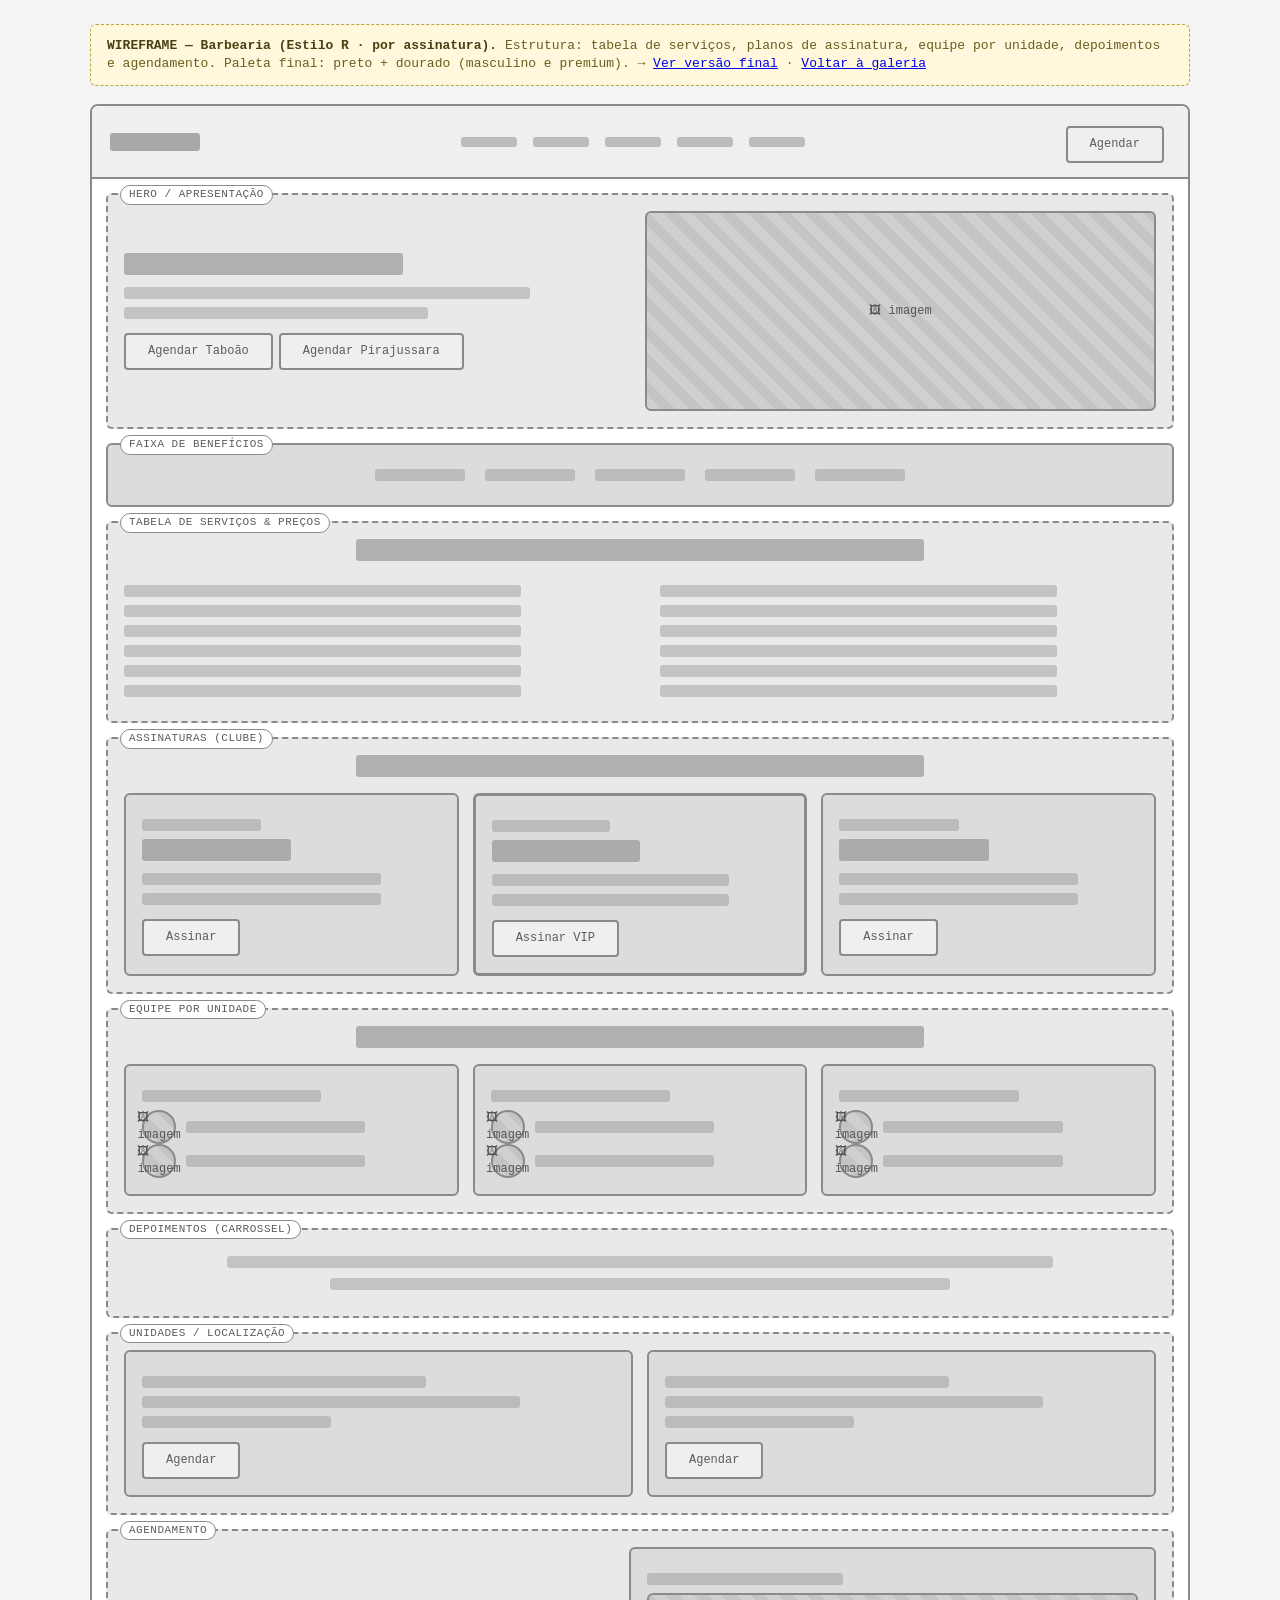
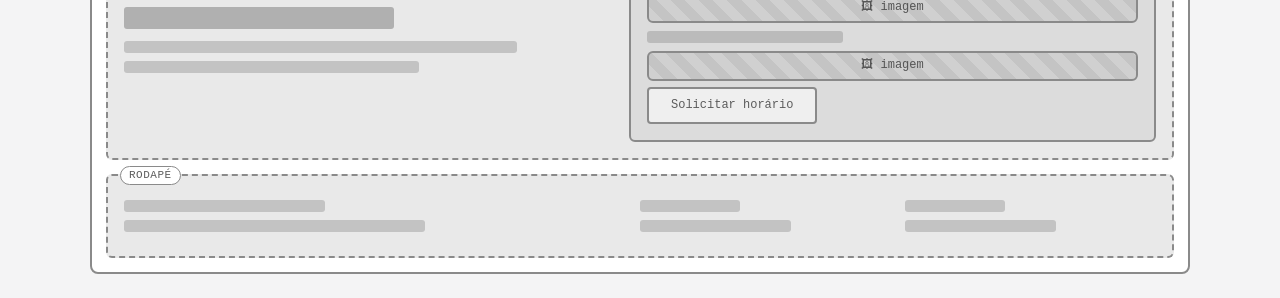
<file: templates/wireframe-barbearia.html>
<!DOCTYPE html><html lang="pt-BR"><head><meta charset="UTF-8"><meta name="viewport" content="width=device-width,initial-scale=1">
<title>Wireframe — Barbearia | Kria Web</title><link rel="stylesheet" href="wf.css"></head><body>
<div class="wf-note"><b>WIREFRAME — Barbearia (Estilo R · por assinatura).</b> Estrutura: tabela de serviços, planos de assinatura, equipe por unidade, depoimentos e agendamento. Paleta final: preto + dourado (masculino e premium). → <a href="site-barbearia.html">Ver versão final</a> · <a href="../index.html#galeria">Voltar à galeria</a></div>
<div class="wf-frame">
  <div class="wf-nav"><div class="wf-logo"></div><div class="links"><span></span><span></span><span></span><span></span><span></span></div><div class="wf-btn">Agendar</div></div>
  <div class="wf-block wf-row" style="align-items:center"><span class="wf-tag">Hero / Apresentação</span>
    <div style="flex:1"><div class="wf-title"></div><div class="wf-bar w80"></div><div class="wf-bar w60"></div><div class="wf-btn">Agendar Taboão</div><div class="wf-btn">Agendar Pirajussara</div></div>
    <div class="wf-img" style="flex:1;min-height:200px"></div>
  </div>
  <div class="wf-block wf-center wf-solid"><span class="wf-tag">Faixa de benefícios</span><div class="wf-row" style="justify-content:center;gap:20px"><div class="wf-bar w25" style="width:90px"></div><div class="wf-bar w25" style="width:90px"></div><div class="wf-bar w25" style="width:90px"></div><div class="wf-bar w25" style="width:90px"></div><div class="wf-bar w25" style="width:90px"></div></div></div>
  <div class="wf-block"><span class="wf-tag">Tabela de Serviços &amp; Preços</span><div class="wf-title" style="margin:0 auto 16px"></div>
    <div class="wf-row" style="gap:40px">
      <div style="flex:1"><div class="wf-bar w80"></div><div class="wf-bar w80"></div><div class="wf-bar w80"></div><div class="wf-bar w80"></div><div class="wf-bar w80"></div><div class="wf-bar w80"></div></div>
      <div style="flex:1"><div class="wf-bar w80"></div><div class="wf-bar w80"></div><div class="wf-bar w80"></div><div class="wf-bar w80"></div><div class="wf-bar w80"></div><div class="wf-bar w80"></div></div>
    </div>
  </div>
  <div class="wf-block"><span class="wf-tag">Assinaturas (Clube)</span><div class="wf-title" style="margin:0 auto 16px"></div>
    <div class="wf-grid3">
      <div class="wf-block wf-solid" style="margin:0"><div class="wf-bar w40"></div><div class="wf-title" style="width:50%"></div><div class="wf-bar w80"></div><div class="wf-bar w80"></div><div class="wf-btn">Assinar</div></div>
      <div class="wf-block wf-solid" style="margin:0;border-width:3px"><div class="wf-bar w40"></div><div class="wf-title" style="width:50%"></div><div class="wf-bar w80"></div><div class="wf-bar w80"></div><div class="wf-btn">Assinar VIP</div></div>
      <div class="wf-block wf-solid" style="margin:0"><div class="wf-bar w40"></div><div class="wf-title" style="width:50%"></div><div class="wf-bar w80"></div><div class="wf-bar w80"></div><div class="wf-btn">Assinar</div></div>
    </div>
  </div>
  <div class="wf-block"><span class="wf-tag">Equipe por Unidade</span><div class="wf-title" style="margin:0 auto 16px"></div>
    <div class="wf-grid3">
      <div class="wf-block wf-solid" style="margin:0"><div class="wf-bar w60"></div><div class="wf-row" style="gap:10px;align-items:center"><div class="wf-img" style="width:34px;height:34px;min-height:34px;border-radius:50%"></div><div class="wf-bar w60"></div></div><div class="wf-row" style="gap:10px;align-items:center"><div class="wf-img" style="width:34px;height:34px;min-height:34px;border-radius:50%"></div><div class="wf-bar w60"></div></div></div>
      <div class="wf-block wf-solid" style="margin:0"><div class="wf-bar w60"></div><div class="wf-row" style="gap:10px;align-items:center"><div class="wf-img" style="width:34px;height:34px;min-height:34px;border-radius:50%"></div><div class="wf-bar w60"></div></div><div class="wf-row" style="gap:10px;align-items:center"><div class="wf-img" style="width:34px;height:34px;min-height:34px;border-radius:50%"></div><div class="wf-bar w60"></div></div></div>
      <div class="wf-block wf-solid" style="margin:0"><div class="wf-bar w60"></div><div class="wf-row" style="gap:10px;align-items:center"><div class="wf-img" style="width:34px;height:34px;min-height:34px;border-radius:50%"></div><div class="wf-bar w60"></div></div><div class="wf-row" style="gap:10px;align-items:center"><div class="wf-img" style="width:34px;height:34px;min-height:34px;border-radius:50%"></div><div class="wf-bar w60"></div></div></div>
    </div>
  </div>
  <div class="wf-block wf-center"><span class="wf-tag">Depoimentos (carrossel)</span><div class="wf-bar w80" style="margin:10px auto"></div><div class="wf-bar w60" style="margin:10px auto"></div></div>
  <div class="wf-block wf-row"><span class="wf-tag">Unidades / Localização</span>
    <div class="wf-block wf-solid" style="flex:1;margin:0"><div class="wf-bar w60"></div><div class="wf-bar w80"></div><div class="wf-bar w40"></div><div class="wf-btn">Agendar</div></div>
    <div class="wf-block wf-solid" style="flex:1;margin:0"><div class="wf-bar w60"></div><div class="wf-bar w80"></div><div class="wf-bar w40"></div><div class="wf-btn">Agendar</div></div>
  </div>
  <div class="wf-block wf-row" style="align-items:center"><span class="wf-tag">Agendamento</span>
    <div style="flex:1"><div class="wf-title"></div><div class="wf-bar w80"></div><div class="wf-bar w60"></div></div>
    <div class="wf-block wf-solid" style="flex:1;margin:0"><div class="wf-bar w40"></div><div class="wf-img" style="min-height:30px"></div><div class="wf-bar w40"></div><div class="wf-img" style="min-height:30px"></div><div class="wf-btn">Solicitar horário</div></div>
  </div>
  <div class="wf-block wf-row"><span class="wf-tag">Rodapé</span><div style="flex:2"><div class="wf-bar w40"></div><div class="wf-bar w60"></div></div><div style="flex:1"><div class="wf-bar w40"></div><div class="wf-bar w60"></div></div><div style="flex:1"><div class="wf-bar w40"></div><div class="wf-bar w60"></div></div></div>
</div></body></html>
</file>
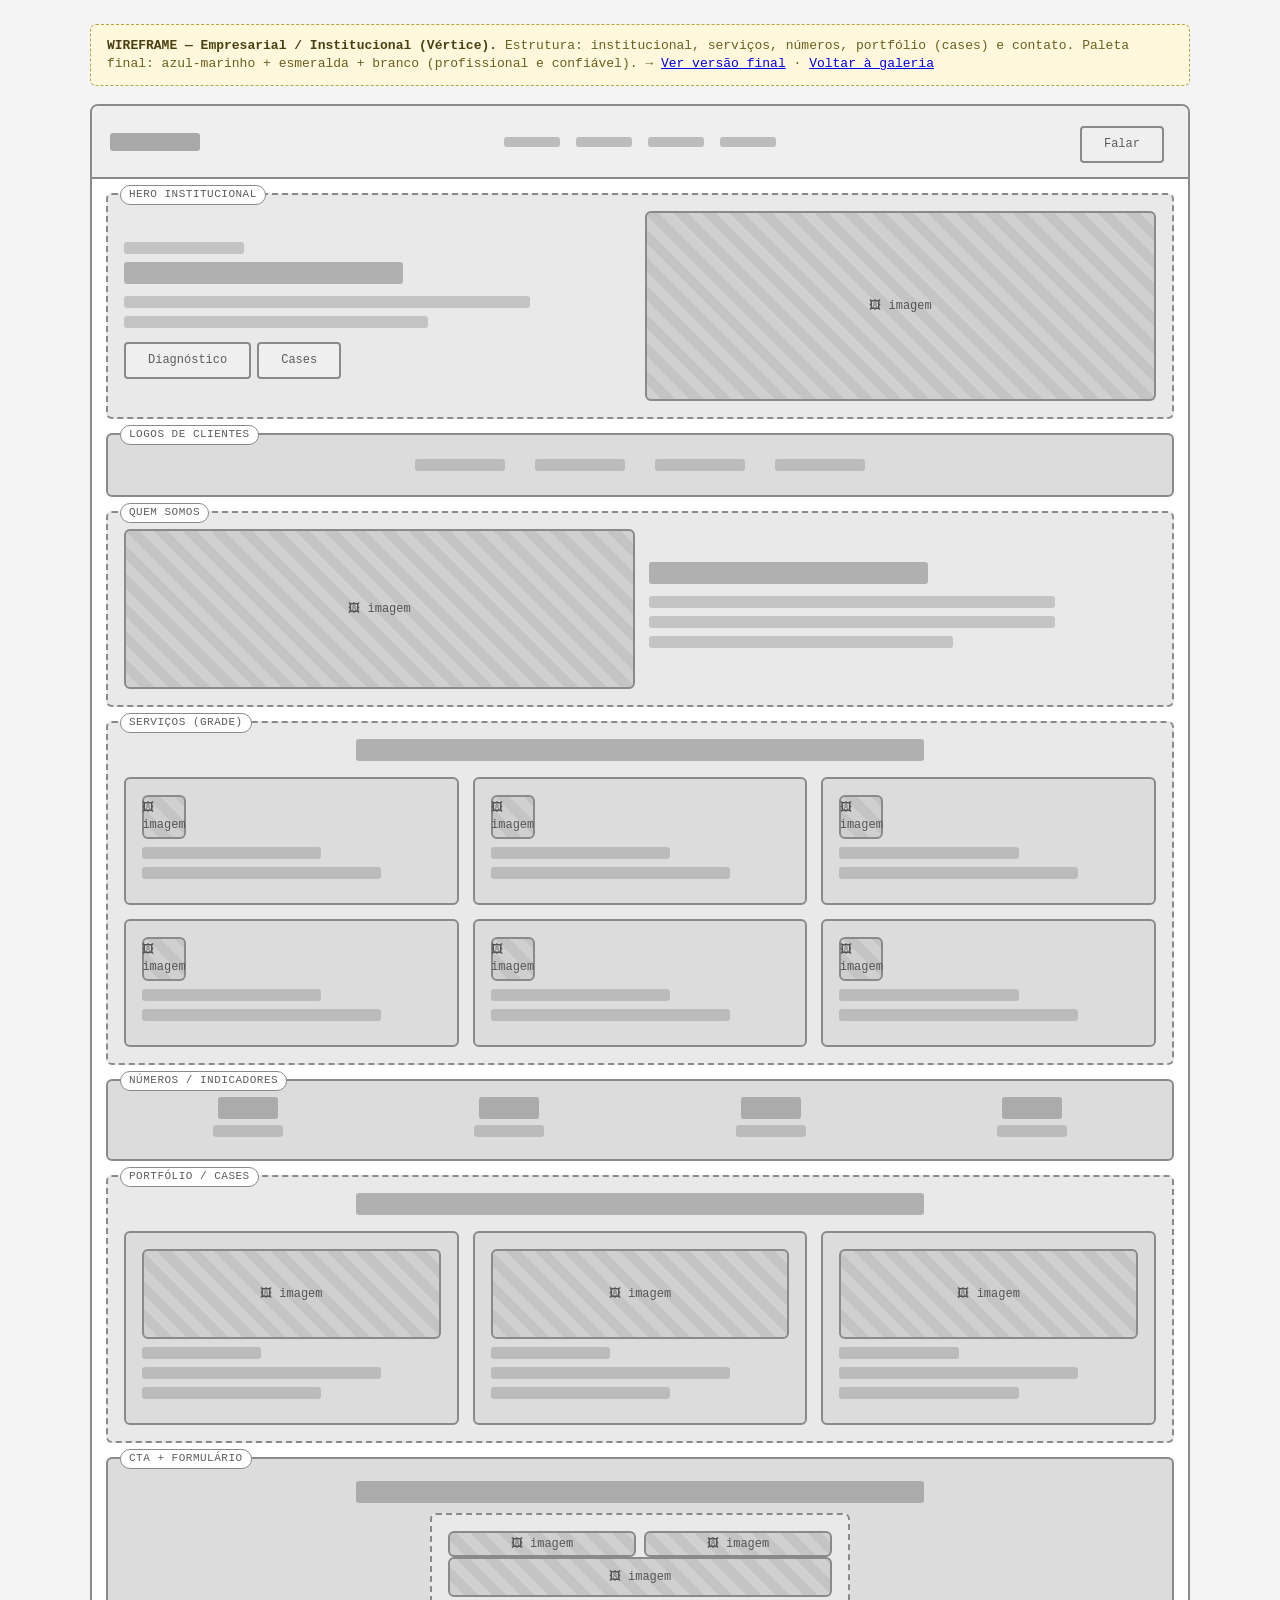
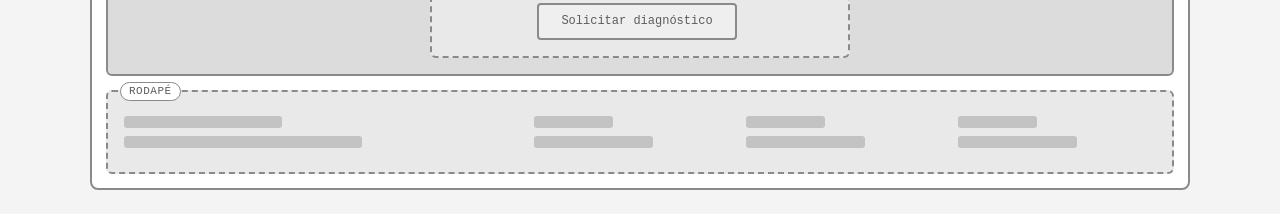
<file: templates/wireframe-empresa.html>
<!DOCTYPE html><html lang="pt-BR"><head><meta charset="UTF-8"><meta name="viewport" content="width=device-width,initial-scale=1">
<title>Wireframe — Empresarial | Kria Web</title><link rel="stylesheet" href="wf.css"></head><body>
<div class="wf-note"><b>WIREFRAME — Empresarial / Institucional (Vértice).</b> Estrutura: institucional, serviços, números, portfólio (cases) e contato. Paleta final: azul-marinho + esmeralda + branco (profissional e confiável). → <a href="site-empresa.html">Ver versão final</a> · <a href="../index.html#galeria">Voltar à galeria</a></div>
<div class="wf-frame">
  <div class="wf-nav"><div class="wf-logo"></div><div class="links"><span></span><span></span><span></span><span></span></div><div class="wf-btn">Falar</div></div>
  <div class="wf-block wf-row" style="align-items:center"><span class="wf-tag">Hero institucional</span>
    <div style="flex:1"><div class="wf-bar w25" style="width:120px"></div><div class="wf-title"></div><div class="wf-bar w80"></div><div class="wf-bar w60"></div><div class="wf-btn">Diagnóstico</div><div class="wf-btn">Cases</div></div>
    <div class="wf-img" style="flex:1;min-height:190px"></div>
  </div>
  <div class="wf-block wf-solid wf-center"><span class="wf-tag">Logos de clientes</span><div class="wf-row" style="justify-content:center;gap:30px"><div class="wf-bar w25" style="width:90px"></div><div class="wf-bar w25" style="width:90px"></div><div class="wf-bar w25" style="width:90px"></div><div class="wf-bar w25" style="width:90px"></div></div></div>
  <div class="wf-block wf-row" style="align-items:center"><span class="wf-tag">Quem somos</span>
    <div class="wf-img" style="flex:1;min-height:160px"></div>
    <div style="flex:1"><div class="wf-title"></div><div class="wf-bar w80"></div><div class="wf-bar w80"></div><div class="wf-bar w60"></div></div>
  </div>
  <div class="wf-block"><span class="wf-tag">Serviços (grade)</span><div class="wf-title" style="margin:0 auto 16px"></div>
    <div class="wf-grid3">
      <div class="wf-block wf-solid" style="margin:0"><div class="wf-img" style="width:44px;height:44px;min-height:44px"></div><div class="wf-bar w60"></div><div class="wf-bar w80"></div></div>
      <div class="wf-block wf-solid" style="margin:0"><div class="wf-img" style="width:44px;height:44px;min-height:44px"></div><div class="wf-bar w60"></div><div class="wf-bar w80"></div></div>
      <div class="wf-block wf-solid" style="margin:0"><div class="wf-img" style="width:44px;height:44px;min-height:44px"></div><div class="wf-bar w60"></div><div class="wf-bar w80"></div></div>
      <div class="wf-block wf-solid" style="margin:0"><div class="wf-img" style="width:44px;height:44px;min-height:44px"></div><div class="wf-bar w60"></div><div class="wf-bar w80"></div></div>
      <div class="wf-block wf-solid" style="margin:0"><div class="wf-img" style="width:44px;height:44px;min-height:44px"></div><div class="wf-bar w60"></div><div class="wf-bar w80"></div></div>
      <div class="wf-block wf-solid" style="margin:0"><div class="wf-img" style="width:44px;height:44px;min-height:44px"></div><div class="wf-bar w60"></div><div class="wf-bar w80"></div></div>
    </div>
  </div>
  <div class="wf-block wf-solid wf-center"><span class="wf-tag">Números / Indicadores</span><div class="wf-row" style="justify-content:space-around"><div><div class="wf-title" style="width:60px;margin:0 auto"></div><div class="wf-bar w60" style="width:70px;margin:6px auto"></div></div><div><div class="wf-title" style="width:60px;margin:0 auto"></div><div class="wf-bar w60" style="width:70px;margin:6px auto"></div></div><div><div class="wf-title" style="width:60px;margin:0 auto"></div><div class="wf-bar w60" style="width:70px;margin:6px auto"></div></div><div><div class="wf-title" style="width:60px;margin:0 auto"></div><div class="wf-bar w60" style="width:70px;margin:6px auto"></div></div></div></div>
  <div class="wf-block"><span class="wf-tag">Portfólio / Cases</span><div class="wf-title" style="margin:0 auto 16px"></div>
    <div class="wf-grid3">
      <div class="wf-block wf-solid" style="margin:0"><div class="wf-img" style="min-height:90px"></div><div class="wf-bar w40"></div><div class="wf-bar w80"></div><div class="wf-bar w60"></div></div>
      <div class="wf-block wf-solid" style="margin:0"><div class="wf-img" style="min-height:90px"></div><div class="wf-bar w40"></div><div class="wf-bar w80"></div><div class="wf-bar w60"></div></div>
      <div class="wf-block wf-solid" style="margin:0"><div class="wf-img" style="min-height:90px"></div><div class="wf-bar w40"></div><div class="wf-bar w80"></div><div class="wf-bar w60"></div></div>
    </div>
  </div>
  <div class="wf-block wf-center wf-solid"><span class="wf-tag">CTA + Formulário</span><div class="wf-title" style="margin:6px auto"></div><div class="wf-block" style="max-width:420px;margin:10px auto 0"><div class="wf-row" style="gap:8px"><div class="wf-img" style="flex:1;min-height:26px"></div><div class="wf-img" style="flex:1;min-height:26px"></div></div><div class="wf-img" style="min-height:40px"></div><div class="wf-btn">Solicitar diagnóstico</div></div></div>
  <div class="wf-block wf-row"><span class="wf-tag">Rodapé</span><div style="flex:2"><div class="wf-bar w40"></div><div class="wf-bar w60"></div></div><div style="flex:1"><div class="wf-bar w40"></div><div class="wf-bar w60"></div></div><div style="flex:1"><div class="wf-bar w40"></div><div class="wf-bar w60"></div></div><div style="flex:1"><div class="wf-bar w40"></div><div class="wf-bar w60"></div></div></div>
</div></body></html>
</file>
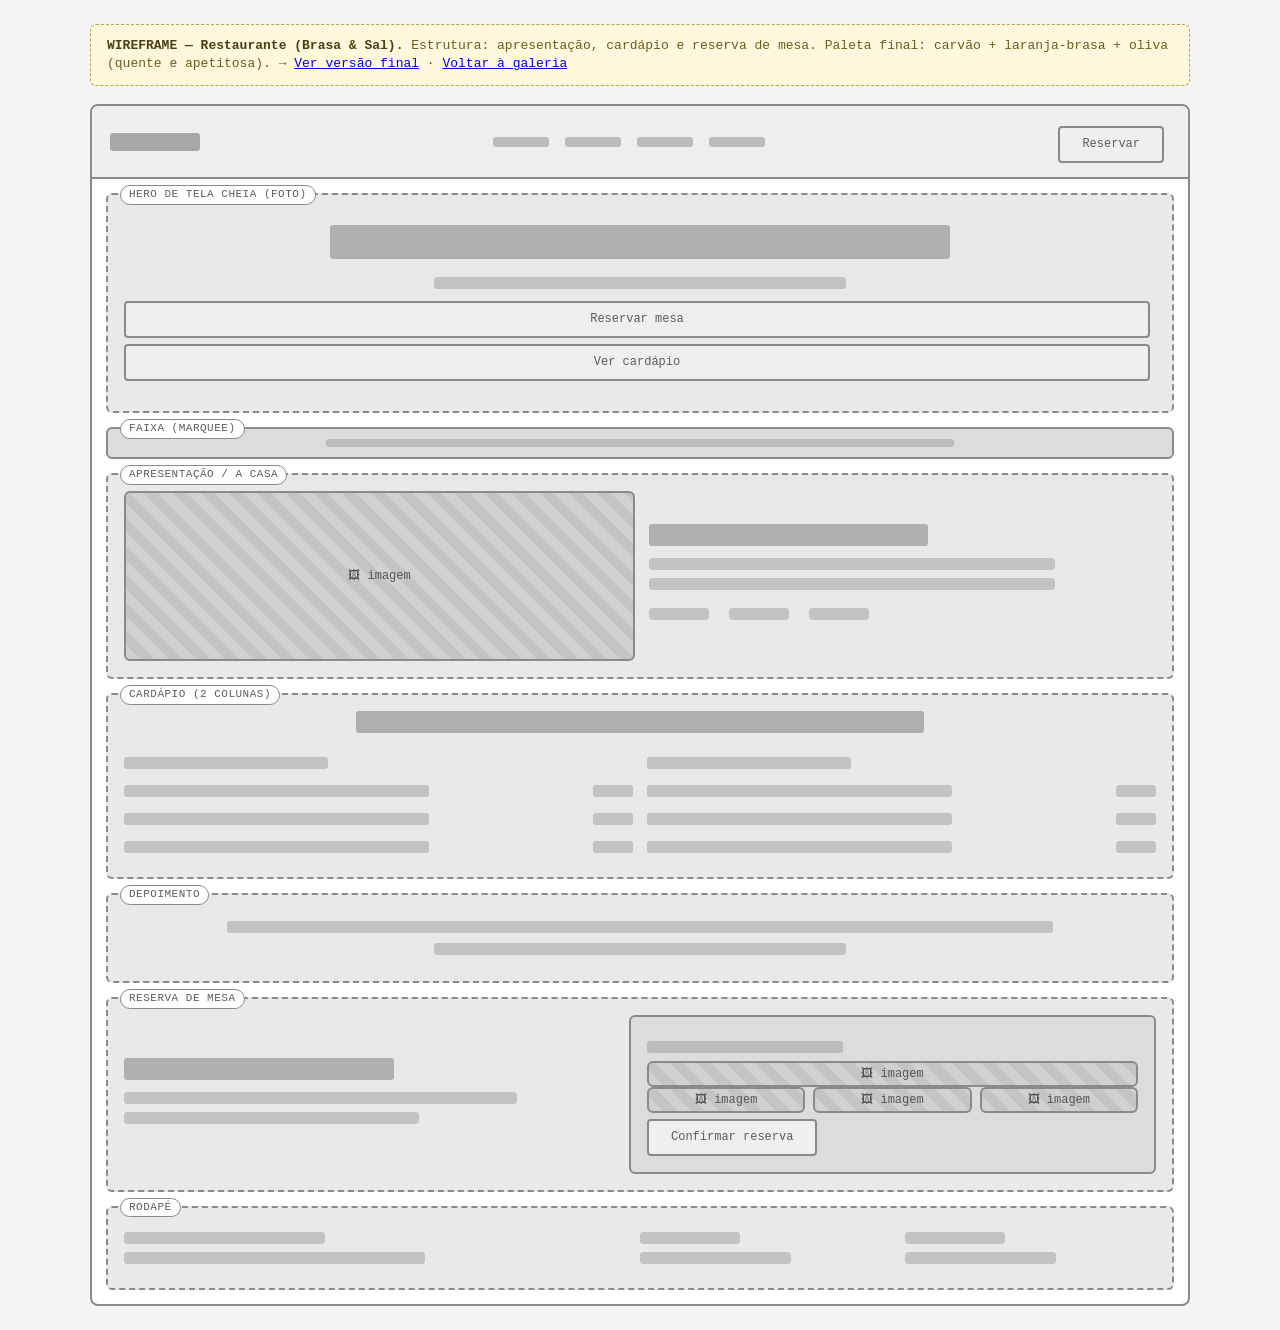
<file: templates/wireframe-restaurante.html>
<!DOCTYPE html><html lang="pt-BR"><head><meta charset="UTF-8"><meta name="viewport" content="width=device-width,initial-scale=1">
<title>Wireframe — Restaurante | Kria Web</title><link rel="stylesheet" href="wf.css"></head><body>
<div class="wf-note"><b>WIREFRAME — Restaurante (Brasa &amp; Sal).</b> Estrutura: apresentação, cardápio e reserva de mesa. Paleta final: carvão + laranja-brasa + oliva (quente e apetitosa). → <a href="site-restaurante.html">Ver versão final</a> · <a href="../index.html#galeria">Voltar à galeria</a></div>
<div class="wf-frame">
  <div class="wf-nav"><div class="wf-logo"></div><div class="links"><span></span><span></span><span></span><span></span></div><div class="wf-btn">Reservar</div></div>
  <div class="wf-block wf-center" style="min-height:220px;display:flex;flex-direction:column;justify-content:center"><span class="wf-tag">Hero de tela cheia (foto)</span><div class="wf-title" style="width:60%;height:34px;margin:0 auto 12px"></div><div class="wf-bar w40" style="margin:6px auto"></div><div class="wf-btn">Reservar mesa</div><div class="wf-btn">Ver cardápio</div></div>
  <div class="wf-block wf-solid wf-center" style="padding:8px"><span class="wf-tag">Faixa (marquee)</span><div class="wf-bar w60" style="margin:2px auto;height:8px"></div></div>
  <div class="wf-block wf-row" style="align-items:center"><span class="wf-tag">Apresentação / A casa</span>
    <div class="wf-img" style="flex:1;min-height:170px"></div>
    <div style="flex:1"><div class="wf-title"></div><div class="wf-bar w80"></div><div class="wf-bar w80"></div><div class="wf-row" style="gap:20px;margin-top:10px"><div class="wf-bar w25" style="width:60px"></div><div class="wf-bar w25" style="width:60px"></div><div class="wf-bar w25" style="width:60px"></div></div></div>
  </div>
  <div class="wf-block"><span class="wf-tag">Cardápio (2 colunas)</span><div class="wf-title" style="margin:0 auto 16px"></div>
    <div class="wf-grid2">
      <div><div class="wf-bar w40"></div><div class="wf-row" style="justify-content:space-between"><div class="wf-bar w60"></div><div class="wf-bar w25" style="width:40px"></div></div><div class="wf-row" style="justify-content:space-between"><div class="wf-bar w60"></div><div class="wf-bar w25" style="width:40px"></div></div><div class="wf-row" style="justify-content:space-between"><div class="wf-bar w60"></div><div class="wf-bar w25" style="width:40px"></div></div></div>
      <div><div class="wf-bar w40"></div><div class="wf-row" style="justify-content:space-between"><div class="wf-bar w60"></div><div class="wf-bar w25" style="width:40px"></div></div><div class="wf-row" style="justify-content:space-between"><div class="wf-bar w60"></div><div class="wf-bar w25" style="width:40px"></div></div><div class="wf-row" style="justify-content:space-between"><div class="wf-bar w60"></div><div class="wf-bar w25" style="width:40px"></div></div></div>
    </div>
  </div>
  <div class="wf-block wf-center"><span class="wf-tag">Depoimento</span><div class="wf-bar w80" style="margin:10px auto"></div><div class="wf-bar w40" style="margin:10px auto"></div></div>
  <div class="wf-block wf-row" style="align-items:center"><span class="wf-tag">Reserva de Mesa</span>
    <div style="flex:1"><div class="wf-title"></div><div class="wf-bar w80"></div><div class="wf-bar w60"></div></div>
    <div class="wf-block wf-solid" style="flex:1;margin:0"><div class="wf-bar w40"></div><div class="wf-img" style="min-height:26px"></div><div class="wf-row" style="gap:8px"><div class="wf-img" style="flex:1;min-height:26px"></div><div class="wf-img" style="flex:1;min-height:26px"></div><div class="wf-img" style="flex:1;min-height:26px"></div></div><div class="wf-btn">Confirmar reserva</div></div>
  </div>
  <div class="wf-block wf-row"><span class="wf-tag">Rodapé</span><div style="flex:2"><div class="wf-bar w40"></div><div class="wf-bar w60"></div></div><div style="flex:1"><div class="wf-bar w40"></div><div class="wf-bar w60"></div></div><div style="flex:1"><div class="wf-bar w40"></div><div class="wf-bar w60"></div></div></div>
</div></body></html>
</file>
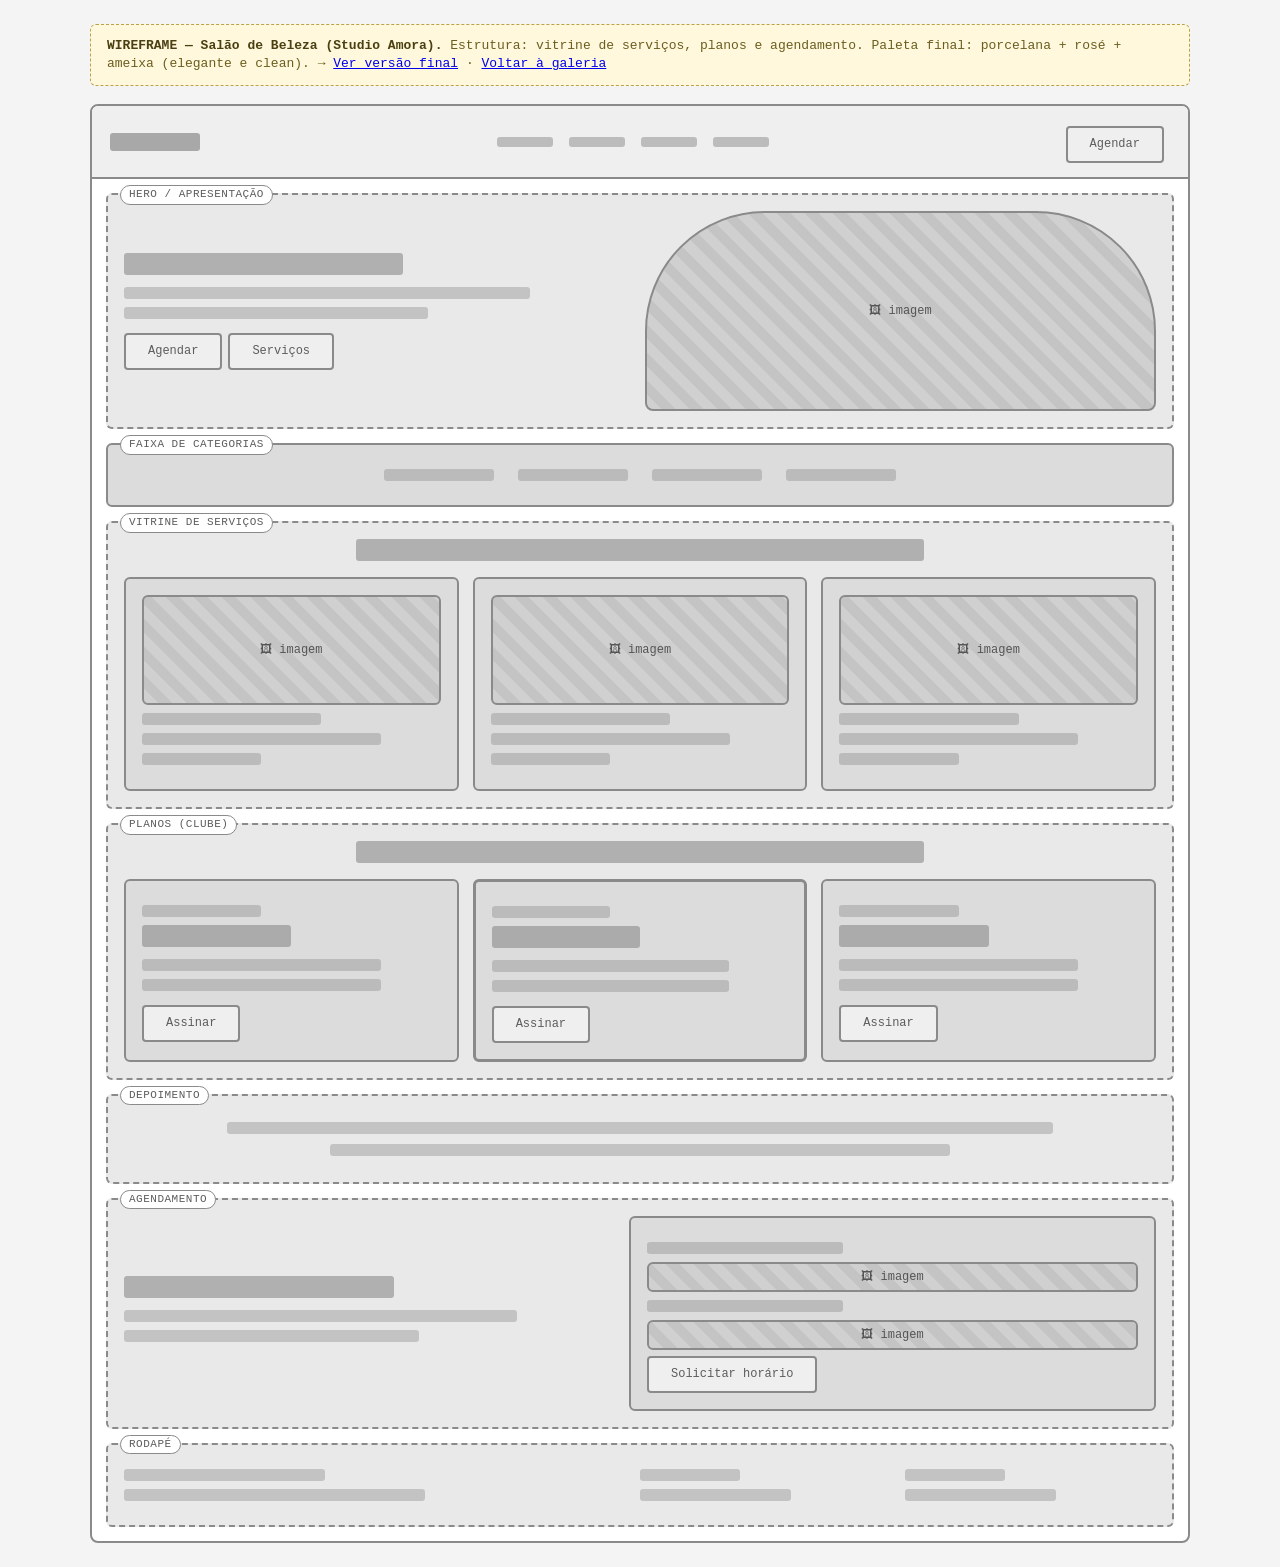
<file: templates/wireframe-salao.html>
<!DOCTYPE html><html lang="pt-BR"><head><meta charset="UTF-8"><meta name="viewport" content="width=device-width,initial-scale=1">
<title>Wireframe — Salão de Beleza | Kria Web</title><link rel="stylesheet" href="wf.css"></head><body>
<div class="wf-note"><b>WIREFRAME — Salão de Beleza (Studio Amora).</b> Estrutura: vitrine de serviços, planos e agendamento. Paleta final: porcelana + rosé + ameixa (elegante e clean). → <a href="site-salao.html">Ver versão final</a> · <a href="../index.html#galeria">Voltar à galeria</a></div>
<div class="wf-frame">
  <div class="wf-nav"><div class="wf-logo"></div><div class="links"><span></span><span></span><span></span><span></span></div><div class="wf-btn">Agendar</div></div>
  <div class="wf-block wf-row" style="align-items:center"><span class="wf-tag">Hero / Apresentação</span>
    <div style="flex:1"><div class="wf-title"></div><div class="wf-bar w80"></div><div class="wf-bar w60"></div><div class="wf-btn">Agendar</div><div class="wf-btn">Serviços</div></div>
    <div class="wf-img" style="flex:1;min-height:200px;border-radius:120px 120px 8px 8px"></div>
  </div>
  <div class="wf-block wf-center wf-solid"><span class="wf-tag">Faixa de categorias</span><div class="wf-row" style="justify-content:center;gap:24px"><div class="wf-bar w25" style="width:110px"></div><div class="wf-bar w25" style="width:110px"></div><div class="wf-bar w25" style="width:110px"></div><div class="wf-bar w25" style="width:110px"></div></div></div>
  <div class="wf-block"><span class="wf-tag">Vitrine de Serviços</span><div class="wf-title" style="margin:0 auto 16px"></div>
    <div class="wf-grid3">
      <div class="wf-block wf-solid" style="margin:0"><div class="wf-img" style="min-height:110px"></div><div class="wf-bar w60"></div><div class="wf-bar w80"></div><div class="wf-bar w40"></div></div>
      <div class="wf-block wf-solid" style="margin:0"><div class="wf-img" style="min-height:110px"></div><div class="wf-bar w60"></div><div class="wf-bar w80"></div><div class="wf-bar w40"></div></div>
      <div class="wf-block wf-solid" style="margin:0"><div class="wf-img" style="min-height:110px"></div><div class="wf-bar w60"></div><div class="wf-bar w80"></div><div class="wf-bar w40"></div></div>
    </div>
  </div>
  <div class="wf-block"><span class="wf-tag">Planos (Clube)</span><div class="wf-title" style="margin:0 auto 16px"></div>
    <div class="wf-grid3">
      <div class="wf-block wf-solid" style="margin:0"><div class="wf-bar w40"></div><div class="wf-title" style="width:50%"></div><div class="wf-bar w80"></div><div class="wf-bar w80"></div><div class="wf-btn">Assinar</div></div>
      <div class="wf-block wf-solid" style="margin:0;border-width:3px"><div class="wf-bar w40"></div><div class="wf-title" style="width:50%"></div><div class="wf-bar w80"></div><div class="wf-bar w80"></div><div class="wf-btn">Assinar</div></div>
      <div class="wf-block wf-solid" style="margin:0"><div class="wf-bar w40"></div><div class="wf-title" style="width:50%"></div><div class="wf-bar w80"></div><div class="wf-bar w80"></div><div class="wf-btn">Assinar</div></div>
    </div>
  </div>
  <div class="wf-block wf-center"><span class="wf-tag">Depoimento</span><div class="wf-bar w80" style="margin:10px auto"></div><div class="wf-bar w60" style="margin:10px auto"></div></div>
  <div class="wf-block wf-row" style="align-items:center"><span class="wf-tag">Agendamento</span>
    <div style="flex:1"><div class="wf-title"></div><div class="wf-bar w80"></div><div class="wf-bar w60"></div></div>
    <div class="wf-block wf-solid" style="flex:1;margin:0"><div class="wf-bar w40"></div><div class="wf-img" style="min-height:30px"></div><div class="wf-bar w40"></div><div class="wf-img" style="min-height:30px"></div><div class="wf-btn">Solicitar horário</div></div>
  </div>
  <div class="wf-block wf-row"><span class="wf-tag">Rodapé</span><div style="flex:2"><div class="wf-bar w40"></div><div class="wf-bar w60"></div></div><div style="flex:1"><div class="wf-bar w40"></div><div class="wf-bar w60"></div></div><div style="flex:1"><div class="wf-bar w40"></div><div class="wf-bar w60"></div></div></div>
</div></body></html>
</file>
<file: templates/wf.css>
/* ===== Kria Web — Estilo de WIREFRAME (baixa fidelidade) ===== */
:root{ --wf-line:#8a8a8a; --wf-fill:#e9e9e9; --wf-fill2:#dcdcdc; --wf-ink:#5c5c5c; --wf-bg:#f4f4f5; }
*{box-sizing:border-box;margin:0;padding:0}
body{font-family:'Courier New',monospace;background:var(--wf-bg);color:var(--wf-ink);line-height:1.4;padding:24px}
.wf-note{max-width:1100px;margin:0 auto 18px;background:#fff8dc;border:1px dashed #b8a24a;padding:12px 16px;font-size:13px;color:#6b5d1f;border-radius:6px}
.wf-note b{color:#4a3f10}
.wf-frame{max-width:1100px;margin:0 auto;background:#fff;border:2px solid var(--wf-line);border-radius:8px;overflow:hidden}
.wf-block{border:2px dashed var(--wf-line);background:var(--wf-fill);margin:14px;padding:16px;border-radius:6px;position:relative}
.wf-tag{position:absolute;top:-10px;left:12px;background:#fff;border:1px solid var(--wf-line);font-size:11px;padding:1px 8px;border-radius:10px;text-transform:uppercase;letter-spacing:.5px}
.wf-solid{background:var(--wf-fill2);border-style:solid}
.wf-row{display:flex;gap:14px;flex-wrap:wrap}
.wf-row>.wf-block{flex:1;margin:14px 0;min-width:140px}
.wf-bar{height:12px;background:var(--wf-line);opacity:.4;border-radius:3px;margin:8px 0}
.wf-bar.w80{width:80%}.wf-bar.w60{width:60%}.wf-bar.w40{width:40%}.wf-bar.w25{width:25%}
.wf-title{height:22px;background:var(--wf-line);opacity:.6;width:55%;border-radius:3px;margin-bottom:12px}
.wf-img{background:repeating-linear-gradient(45deg,#d0d0d0,#d0d0d0 10px,#c4c4c4 10px,#c4c4c4 20px);border:2px solid var(--wf-line);border-radius:6px;display:flex;align-items:center;justify-content:center;color:#6b6b6b;font-size:13px;min-height:120px;position:relative}
.wf-img::after{content:'🖼 imagem';position:absolute;font-size:12px;color:#555}
.wf-btn{display:inline-block;border:2px solid var(--wf-line);border-radius:4px;padding:8px 22px;font-size:12px;background:#efefef;margin:6px 6px 0 0}
.wf-nav{display:flex;justify-content:space-between;align-items:center;padding:14px 18px;border-bottom:2px solid var(--wf-line);background:#efefef}
.wf-nav .links{display:flex;gap:16px}.wf-nav .links span{width:56px;height:10px;background:var(--wf-line);opacity:.5;border-radius:3px}
.wf-logo{width:90px;height:18px;background:var(--wf-line);opacity:.7;border-radius:3px}
.wf-grid3{display:grid;grid-template-columns:repeat(3,1fr);gap:14px}
.wf-grid4{display:grid;grid-template-columns:repeat(4,1fr);gap:12px}
.wf-grid2{display:grid;grid-template-columns:1fr 1fr;gap:14px}
.wf-center{text-align:center}
.wf-back{display:inline-block;margin:0 auto 14px;font-family:Arial,sans-serif;font-size:13px;color:#333;text-decoration:none;background:#fff;border:1px solid #999;padding:6px 14px;border-radius:20px}
@media(max-width:720px){.wf-grid3,.wf-grid4{grid-template-columns:1fr 1fr}.wf-nav .links{display:none}}
</file>
